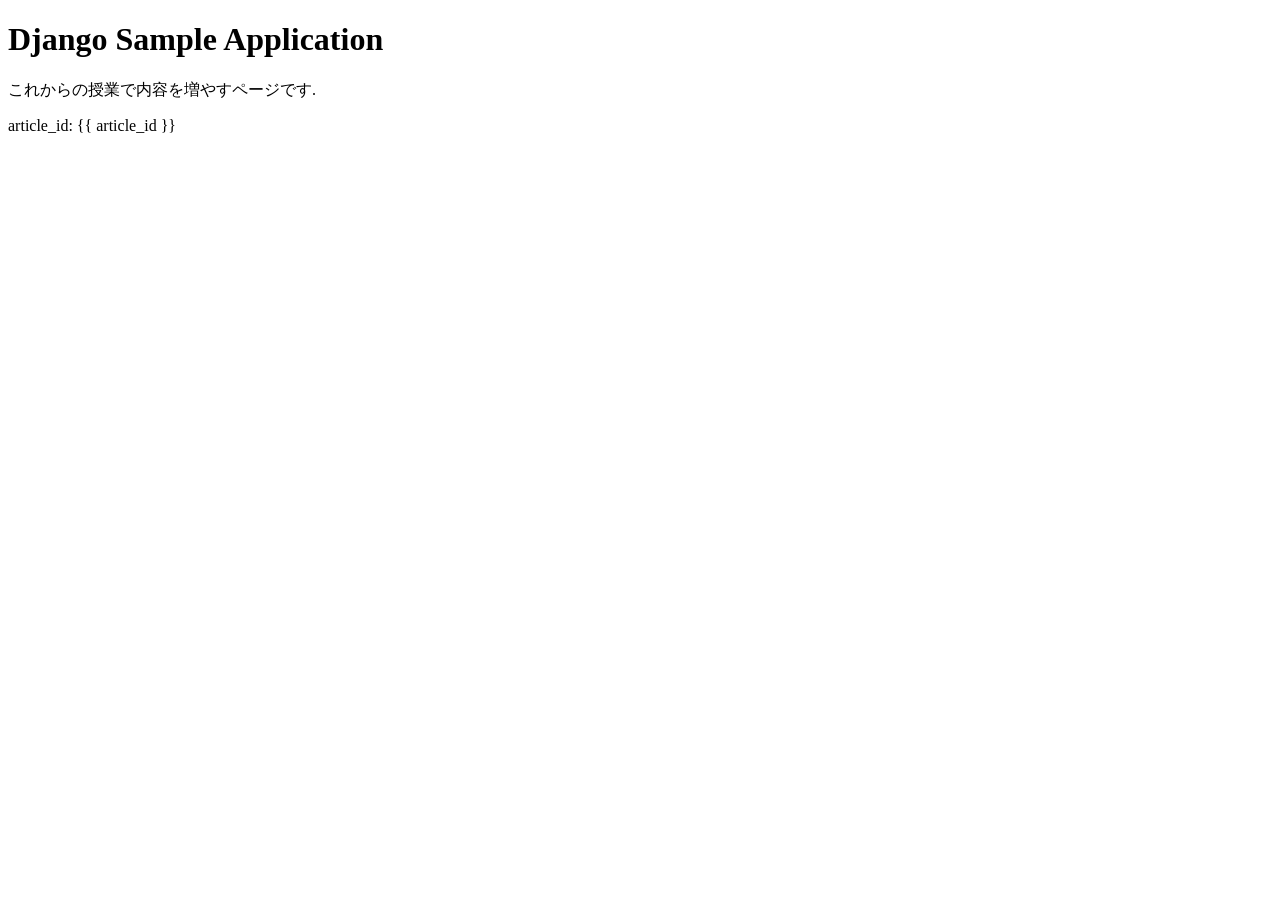
<file: blog/templates/blog/tbd.html>
<!DOCTYPE html>
<html>
  <head>
    <title>TBD</title>
    <meta charset="UTF-8">
  </head>
  <body>
    <h1>Django Sample Application</h1>
    <p>これからの授業で内容を増やすページです.</p>
    <p>article_id: {{ article_id }}</p>
    <br>
  </body>
</html>
</file>
